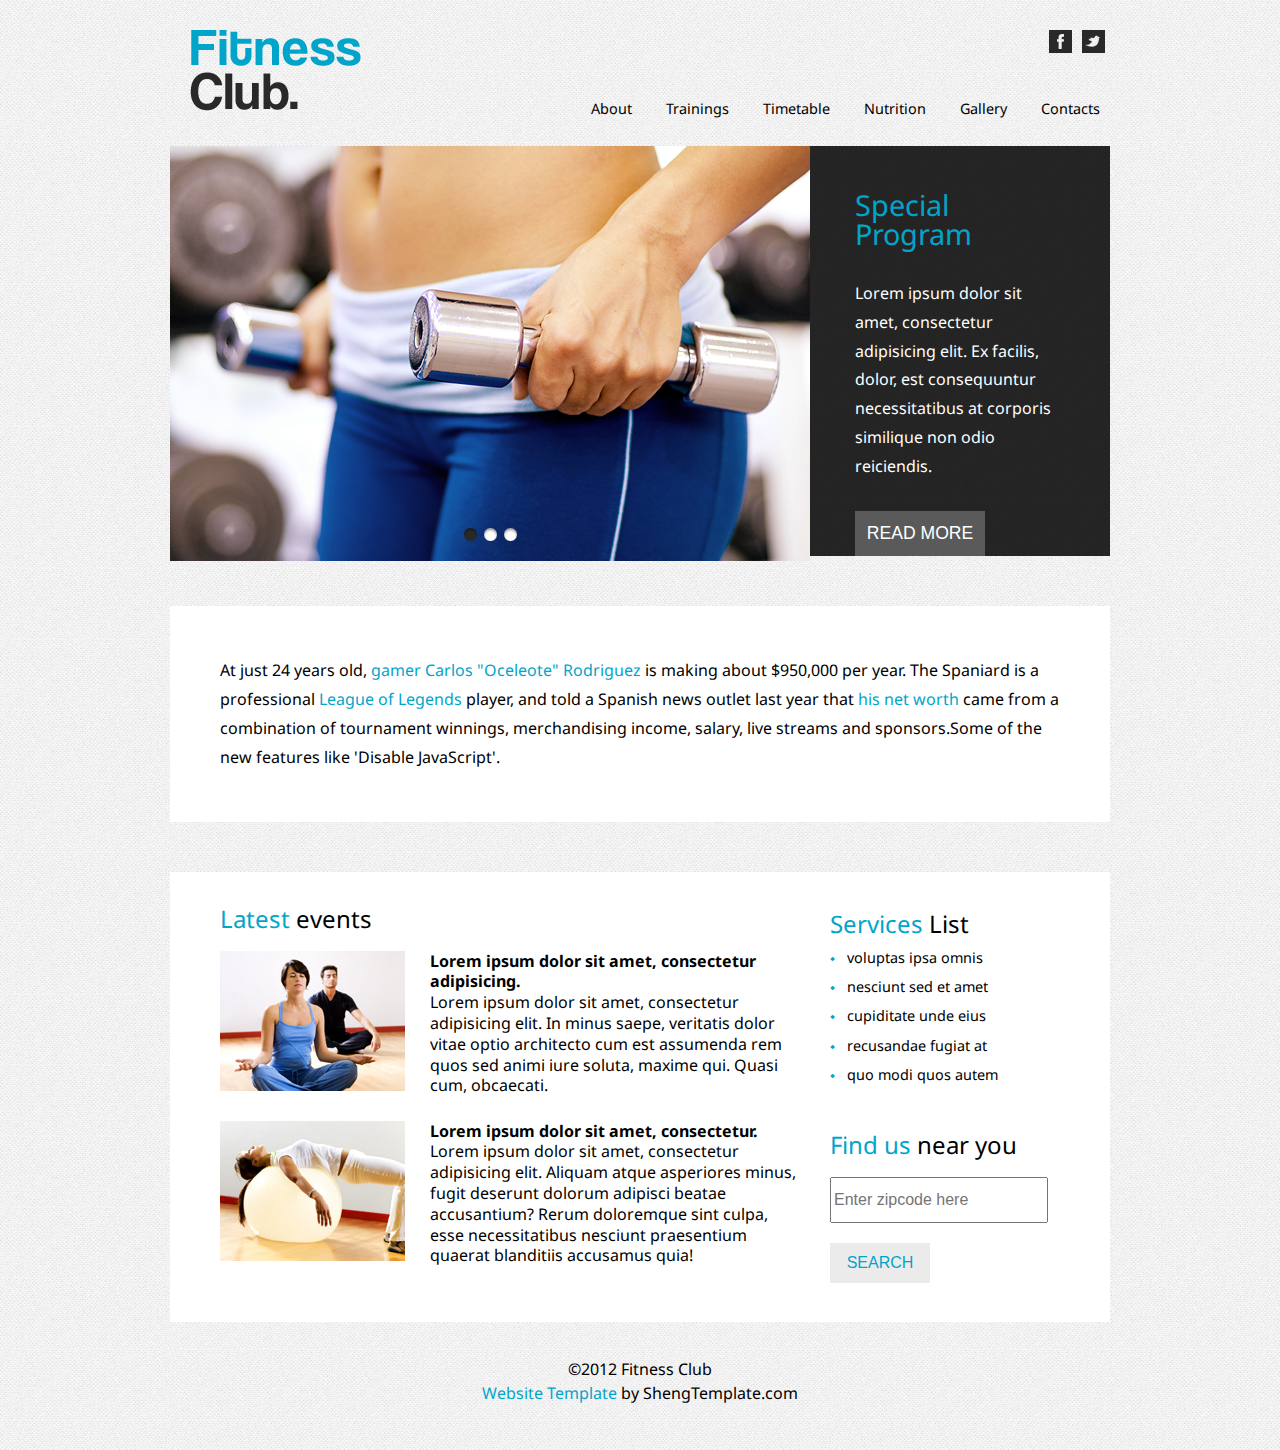
<file: index.html>
<!DOCTYPE html>
<html lang="en">
<head>
    <meta charset="UTF-8">
<!--重要！可影響網站在搜尋引擎結果中的相關性和排名，150字以內-->
    <meta name='description' content='Lorem ipsum dolor sit amet, consectetur adipisicing elit. Est nam, fugit nemo!'>
    <!--Open Graph (og)是facebook所發表的api，是寫在HTML上的MetaData，讓Facebook可以更精準了解網頁內容，-->
     <!-- title:網頁標題 -->
    <meta property="og:title" content="Lorem ipsum dolor sit amet.">
    <!-- 網頁描述 -->
    <meta property="og:description" content="Lorem ipsum dolor sit amet, consectetur adipisicing elit. Sint, sed! ">
    <meta property="og:type" content="website">
    <!-- 網址 -->
    <meta property="og:url" content="http://www.foo.com.tw">
    <!-- 縮圖網址 -->
    <meta property="og:image" content="http://www.myerstone.com.tw/images/icon.png"/>
    <!-- 給手機建立捷徑用的icon -->
    <link href="images/icon.png" rel="apple-touch-icon">
    <title>homework</title>

    <link href="stylesheets/screen.css" media="screen, projection" rel="stylesheet" type="text/css">
    <link href="stylesheets/print.css" media="print" rel="stylesheet" type="text/css">
    <link href='http://fonts.googleapis.com/css?family=Droid+Sans:400,700' rel='stylesheet' type='text/css'>  <!--[if IE]>
      <link href="/stylesheets/ie.css" media="screen, projection" rel="stylesheet" type="text/css" />
  <![endif]-->
</head>
<body>
    <div id="container">
        <div class="header"><a href="index.html"><img class="head_logo" src="images/logo.png" height="81" width="171" alt="logo"> </a> 
        <img class="head_social" src="images/dot_tweet.png" alt="tweeter"><img class="head_social" src="images/dot_facebook.png" alt="facebook">
            <ul>
                <li><a href="p1.html">About</a></li>
                <li><a href="p1.html">Trainings</a></li>
                <li><a href="p1.html">Timetable</a></li>
                <li><a href="p1.html">Nutrition</a></li>
                <li><a href="p1.html">Gallery</a></li>
                <li><a href="p1.html">Contacts</a></li>
            </ul>
        </div>
    </div>

        
<div class="slider">
    <img class="slider_left" src="images/slider-1.png" height="415" width="640" alt="slider one">
    <div class="slider_right">
        <p class="slider_bigText"><a href="#">Special<br />Program</a></p>
        <p class="slider_smlText">Lorem ipsum dolor sit amet, consectetur adipisicing elit. Ex facilis, dolor, est consequuntur necessitatibus at corporis similique non odio reiciendis.</p>
        <button type="button" class="slider_btn">READ MORE</button>
    </div>
</div>
<div class="content">
    <div class="content_intro"><p>At just 24 years old, <a herf="#">gamer Carlos "Oceleote" Rodriguez</a> is making about $950,000 per year. The Spaniard is a professional <a href="#">League of Legends</a> player, and told a Spanish news outlet last year that <a href="#">his net worth</a> came from a combination of tournament winnings, merchandising income, salary, live streams and sponsors.Some of the new features like 'Disable JavaScript'.</p>  
    </div>

    <div class="content_feature">
        <div class="content_feature_left">
            <h2><span>Latest</span> events</h2>
            <div class="content_feature_left_event1"><img src="images/page1-img1.jpg" height="140" width="185"><h4>Lorem ipsum dolor sit amet, consectetur adipisicing.</h4><p>Lorem ipsum dolor sit amet, consectetur adipisicing elit. In minus saepe, veritatis dolor vitae optio architecto cum est assumenda rem quos sed animi iure soluta, maxime qui. Quasi cum, obcaecati.</p></div>
            <div class="content_feature_left_event2">
            <img src="images/page1-img2.jpg" height="140" width="185">
            <h4>Lorem ipsum dolor sit amet, consectetur.</h4>
            <p>Lorem ipsum dolor sit amet, consectetur adipisicing elit. Aliquam atque asperiores minus, fugit deserunt dolorum adipisci beatae accusantium? Rerum doloremque sint culpa, esse necessitatibus nesciunt praesentium quaerat blanditiis accusamus quia!</p>
            </div>
        </div>
        <div class="content_feature_right">
        <ul class="serive_list">
        <h2>Services <span>List</span></h2>
            
            <li><span>voluptas ipsa omnis</span></li>
            
            <li><span>nesciunt sed et amet</span></li>
            
            <li><span>cupiditate unde eius</span></li>
            
            <li><span>recusandae fugiat at</span></li>
            
            <li><span>quo modi quos autem</span></li>
            
        </ul>
        <div class="findUs">
        <h2><span>Find us</span> near you</h2>
        <input class="zipcode" type="text" placeholder="Enter zipcode here">
        <br />
        <button class="zipcode_btn">SEARCH</button></div>
        </div>
    </div>
</div>

    <div class="footer">
    <p>&copy;2012 Fitness Club<br />
    <a href="stylesheets">Website Template</a> by ShengTemplate.com</p>
    </div>
      <!--<script src="js/jquery-1.11.2.min.js"></script>
      <script src="js/bootstrap.min.js"></script>-->

</body>
</html>
</file>
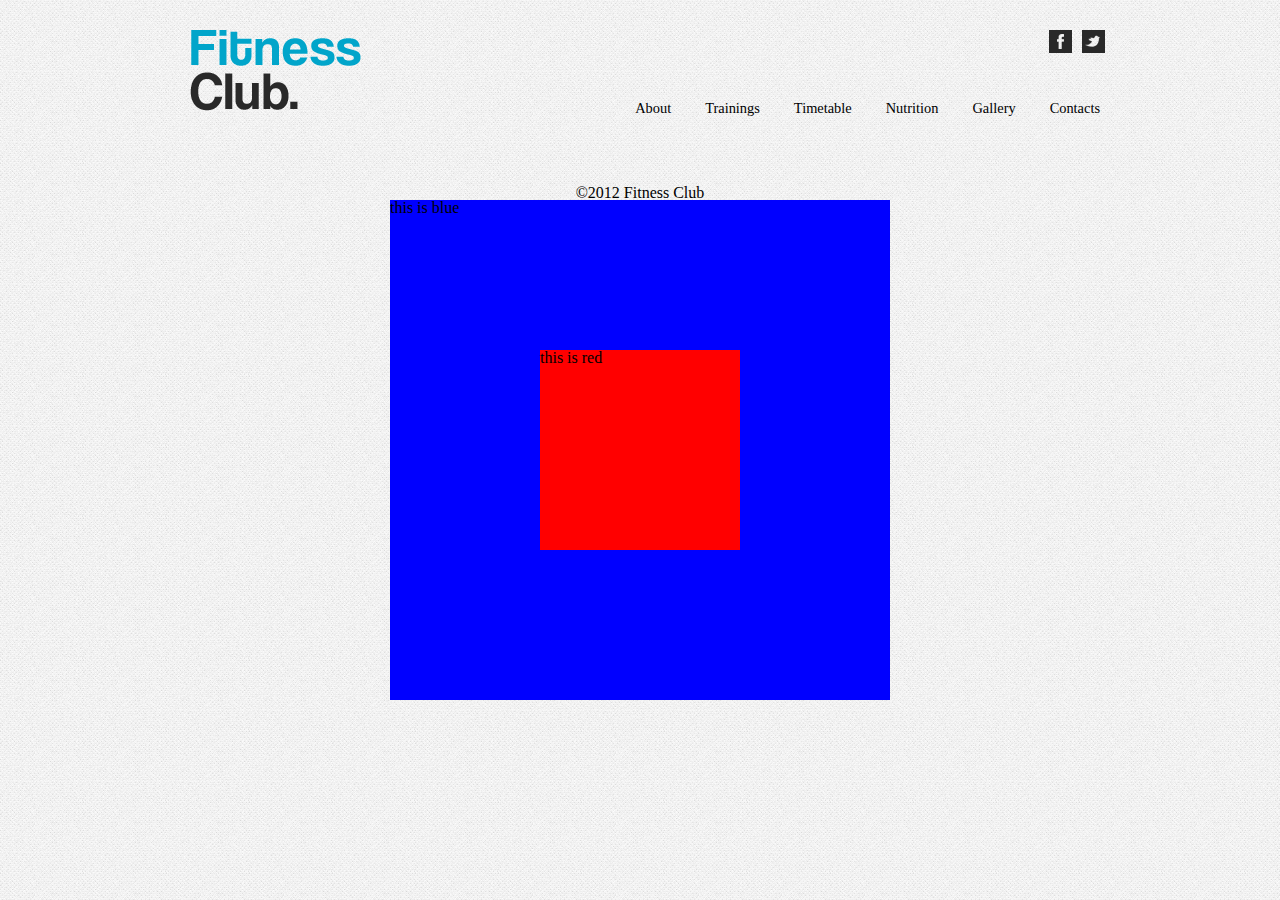
<file: p1.html>
<!DOCTYPE html>
<html lang="en">
<head>
    <meta charset="UTF-8">
<!--重要！可影響網站在搜尋引擎結果中的相關性和排名，150字以內
 -->    
    <meta name='description' content='Lorem ipsum dolor sit amet, consectetur adipisicing elit. Est nam, fugit nemo!' />
    <!-- facebook所發表的api，是寫在HTML上的MetaData，讓Facebook可以更精準了解網頁內容，-->
     <!-- title:網頁標題 -->
    <meta property="og:title" content="Lorem ipsum dolor sit amet."/>
    <!-- 網頁描述 -->
    <meta property="og:description" content="Lorem ipsum dolor sit amet, consectetur adipisicing elit. Sint, sed! ">
    <meta property="og:type" content="website"/>
    <!-- 網址 -->
    <meta property="og:url" content="http://www.foo.com.tw"/>
    <!-- 縮圖網址 -->
    <meta property="og:image" content="http://www.myerstone.com.tw/images/icon.png"/>
    <!-- 給手機建立捷徑用的icon -->
    <link href="images/icon.png" rel="apple-touch-icon" />
    <title>homework</title>

    <link href="stylesheets/screen.css" media="screen, projection" rel="stylesheet" type="text/css" />
    <link href="stylesheets/print.css" media="print" rel="stylesheet" type="text/css" />
    <link href='http://fonts.googleapis.com/css?family=Droid+Sans:400,700' rel='stylesheet' type='text/css'>  <!--[if IE]>
      <link href="/stylesheets/ie.css" media="screen, projection" rel="stylesheet" type="text/css" />
  <![endif]-->
</head>
<body>
    <div id="container">
        <div class="header"><a href="index.html"><img class="head_logo" src="images/logo.png" height="81" width="171" alt="logo"> </a> 
        <img class="head_social" src="images/dot_tweet.png" alt="tweeter"><img class="head_social" src="images/dot_facebook.png" alt="facebook">
            <ul>
                <li><a href="p1.html">About</a></li>
                <li><a href="p1.html">Trainings</a></li>
                <li><a href="p1.html">Timetable</a></li>
                <li><a href="p1.html">Nutrition</a></li>
                <li><a href="p1.html">Gallery</a></li>
                <li><a href="p1.html">Contacts</a></li>
            </ul>
        </div>
    </div>

        
    <div class="blue">
    this is blue
        <div class="red">this is red</div>
    </div>
        
    
    <link rel="stylesheet" type="text/css" href="stylesheets/p1.css">

    <div class="footer">
    <p>&copy;2012 Fitness Club<br />
    <a href="stylesheets">Website Template</a> by ShengTemplate.com</p>
    </div>
      <!--<script src="js/jquery-1.11.2.min.js"></script>
      <script src="js/bootstrap.min.js"></script>-->

</body>
</html>
</file>
<file: stylesheets/screen.css>
/* Welcome to Compass.
 * In this file you should write your main styles. (or centralize your imports)
 * Import this file using the following HTML or equivalent:
 * <link href="/stylesheets/screen.css" media="screen, projection" rel="stylesheet" type="text/css" /> */
/* line 5, ../../../../../../../Applications/Fire.app/Contents/Resources/lib/ruby/compass_1.0/compass-core-1.0.0/stylesheets/compass/reset/_utilities.scss */
html, body, div, span, applet, object, iframe,
h1, h2, h3, h4, h5, h6, p, blockquote, pre,
a, abbr, acronym, address, big, cite, code,
del, dfn, em, img, ins, kbd, q, s, samp,
small, strike, strong, sub, sup, tt, var,
b, u, i, center,
dl, dt, dd, ol, ul, li,
fieldset, form, label, legend,
table, caption, tbody, tfoot, thead, tr, th, td,
article, aside, canvas, details, embed,
figure, figcaption, footer, header, hgroup,
menu, nav, output, ruby, section, summary,
time, mark, audio, video {
  margin: 0;
  padding: 0;
  border: 0;
  font: inherit;
  font-size: 100%;
  vertical-align: baseline;
}

/* line 22, ../../../../../../../Applications/Fire.app/Contents/Resources/lib/ruby/compass_1.0/compass-core-1.0.0/stylesheets/compass/reset/_utilities.scss */
html {
  line-height: 1;
}

/* line 24, ../../../../../../../Applications/Fire.app/Contents/Resources/lib/ruby/compass_1.0/compass-core-1.0.0/stylesheets/compass/reset/_utilities.scss */
ol, ul {
  list-style: none;
}

/* line 26, ../../../../../../../Applications/Fire.app/Contents/Resources/lib/ruby/compass_1.0/compass-core-1.0.0/stylesheets/compass/reset/_utilities.scss */
table {
  border-collapse: collapse;
  border-spacing: 0;
}

/* line 28, ../../../../../../../Applications/Fire.app/Contents/Resources/lib/ruby/compass_1.0/compass-core-1.0.0/stylesheets/compass/reset/_utilities.scss */
caption, th, td {
  text-align: left;
  font-weight: normal;
  vertical-align: middle;
}

/* line 30, ../../../../../../../Applications/Fire.app/Contents/Resources/lib/ruby/compass_1.0/compass-core-1.0.0/stylesheets/compass/reset/_utilities.scss */
q, blockquote {
  quotes: none;
}
/* line 103, ../../../../../../../Applications/Fire.app/Contents/Resources/lib/ruby/compass_1.0/compass-core-1.0.0/stylesheets/compass/reset/_utilities.scss */
q:before, q:after, blockquote:before, blockquote:after {
  content: "";
  content: none;
}

/* line 32, ../../../../../../../Applications/Fire.app/Contents/Resources/lib/ruby/compass_1.0/compass-core-1.0.0/stylesheets/compass/reset/_utilities.scss */
a img {
  border: none;
}

/* line 116, ../../../../../../../Applications/Fire.app/Contents/Resources/lib/ruby/compass_1.0/compass-core-1.0.0/stylesheets/compass/reset/_utilities.scss */
article, aside, details, figcaption, figure, footer, header, hgroup, main, menu, nav, section, summary {
  display: block;
}

/* line 9, ../sass/screen.scss */
body {
  font-family: 'Droid Sans',Helvetica,Verdana, Arial, sans-serif;
  font-size: 16px;
  width: 100%;
  margin: 0 auto;
  background-image: url(../images/bg_html.jpg);
}
/* line 15, ../sass/screen.scss */
body a {
  text-decoration: none;
  color: #01A5CA;
}
/* line 19, ../sass/screen.scss */
body a:hover {
  font-weight: bold;
  opacity: 0.7;
}
/* line 24, ../sass/screen.scss */
body .header {
  top: 0px;
  left: 90px;
  margin: 0 auto;
  width: 940px;
  text-align: right;
}
/* line 30, ../sass/screen.scss */
body .header .head_logo {
  float: left;
  padding: 30px 180px 30px 20px;
}
/* line 35, ../sass/screen.scss */
body .header .head_social {
  display: inline;
  padding: 30px 5px 40px 5px;
  float: right;
  height: 23px;
}
/* line 41, ../sass/screen.scss */
body .header ul {
  padding: 100px 10px 30px 0px;
}
/* line 43, ../sass/screen.scss */
body .header ul li {
  display: inline;
  padding-left: 30px;
  font-size: 0.9em;
}
/* line 47, ../sass/screen.scss */
body .header ul li a {
  color: black;
}
/* line 50, ../sass/screen.scss */
body .header ul li a:hover {
  color: #01A5CA;
  font-weight: normal;
  opacity: 0.7;
}
/* line 60, ../sass/screen.scss */
body .slider {
  clear: left;
  width: 940px;
  background-color: rgba(0, 0, 0, 0.85);
  margin: auto;
  height: 410px;
}
/* line 67, ../sass/screen.scss */
body .slider .slider_left {
  float: left;
  width: 640px;
}
/* line 71, ../sass/screen.scss */
body .slider .slider_right {
  float: right;
  text-align: left;
  width: 300px;
  height: 415px;
}
/* line 84, ../sass/screen.scss */
body .slider .slider_right .slider_bigText {
  padding: 45px 0px 30px 45px;
  color: #01A5CA;
  font-size: 1.8em;
}
/* line 89, ../sass/screen.scss */
body .slider .slider_right .slider_smlText {
  color: white;
  padding: 0px 45px 30px 45px;
  font-weight: normal;
  line-height: 1.8em;
}
/* line 95, ../sass/screen.scss */
body .slider .slider_right .slider_btn {
  font-size: 1.1em;
  border: none;
  margin-left: 45px;
  text-align: center;
  background-color: rgba(100, 100, 100, 0.85);
  color: white;
  width: 130px;
  height: 45px;
}
/* line 108, ../sass/screen.scss */
body .content {
  margin: 50px auto;
  width: 940px;
}
/* line 113, ../sass/screen.scss */
body .content .content_intro {
  background-color: white;
  padding: 50px;
  line-height: 1.8em;
}
/* line 127, ../sass/screen.scss */
body .content .content_feature {
  margin-top: 50px;
  margin-bottom: 50px;
  background-color: #fff;
}
/* line 133, ../sass/screen.scss */
body .content .content_feature .content_feature_left {
  background-color: #fff;
  float: left;
  width: 650px;
  height: 450px;
}
/* line 138, ../sass/screen.scss */
body .content .content_feature .content_feature_left h2 {
  font-size: 1.5em;
  padding-top: 35px;
  padding-left: 50px;
}
/* line 143, ../sass/screen.scss */
body .content .content_feature .content_feature_left span {
  color: #01A5CA;
}
/* line 147, ../sass/screen.scss */
body .content .content_feature .content_feature_left .content_feature_left_event1, body .content .content_feature .content_feature_left .content_feature_left_event2 {
  height: 140px;
  padding: 20px 20px 10px 50px;
  line-height: 1.3em;
}
/* line 151, ../sass/screen.scss */
body .content .content_feature .content_feature_left .content_feature_left_event1 img, body .content .content_feature .content_feature_left .content_feature_left_event2 img {
  float: left;
}
/* line 155, ../sass/screen.scss */
body .content .content_feature .content_feature_left .content_feature_left_event1 p, body .content .content_feature .content_feature_left .content_feature_left_event2 p {
  margin-left: 185px;
  padding-left: 25px;
}
/* line 159, ../sass/screen.scss */
body .content .content_feature .content_feature_left .content_feature_left_event1 h4, body .content .content_feature .content_feature_left .content_feature_left_event2 h4 {
  margin-left: 185px;
  padding-left: 25px;
  font-weight: bold;
}
/* line 167, ../sass/screen.scss */
body .content .content_feature .content_feature_right {
  background-color: white;
  float: right;
  width: 290px;
  height: 450px;
}
/* line 174, ../sass/screen.scss */
body .content .content_feature .content_feature_right .serive_list {
  padding: 40px 0px 10px 0px;
}
/* line 177, ../sass/screen.scss */
body .content .content_feature .content_feature_right h2 {
  font-size: 1.5em;
}
/* line 180, ../sass/screen.scss */
body .content .content_feature .content_feature_right span {
  color: #01A5CA;
}
/* line 183, ../sass/screen.scss */
body .content .content_feature .content_feature_right ul {
  color: #01A5CA;
  margin-left: 10px;
}
/* line 188, ../sass/screen.scss */
body .content .content_feature .content_feature_right li {
  margin-top: 15px;
  font-size: 0.9em;
  position: relative;
  padding-left: 17px;
}
/* line 195, ../sass/screen.scss */
body .content .content_feature .content_feature_right li:before {
  content: "\2b29";
  left: 0;
  position: absolute;
}
/* line 200, ../sass/screen.scss */
body .content .content_feature .content_feature_right span {
  color: black;
}
/* line 203, ../sass/screen.scss */
body .content .content_feature .content_feature_right .findUs {
  background-color: #fff;
  padding-left: 10px;
}
/* line 206, ../sass/screen.scss */
body .content .content_feature .content_feature_right .findUs h2 {
  padding-top: 40px;
}
/* line 209, ../sass/screen.scss */
body .content .content_feature .content_feature_right .findUs span {
  color: #01A5CA;
}
/* line 212, ../sass/screen.scss */
body .content .content_feature .content_feature_right .findUs .zipcode {
  font-size: 16px;
  width: 210px;
  height: 40px;
  margin-top: 20px;
}
/* line 218, ../sass/screen.scss */
body .content .content_feature .content_feature_right .findUs .zipcode_btn {
  font-size: 1em;
  border: none;
  margin-top: 20px;
  background-color: #EBEBEB;
  color: #01A5CA;
  width: 100px;
  height: 40px;
}
/* line 232, ../sass/screen.scss */
body .footer {
  clear: left;
  padding-top: 35px;
  margin-bottom: 45px;
  text-align: center;
}
/* line 237, ../sass/screen.scss */
body .footer p {
  line-height: 1.5em;
}
</file>
<file: stylesheets/print.css>
/* Welcome to Compass. Use this file to define print styles.
 * Import this file using the following HTML or equivalent:
 * <link href="/stylesheets/print.css" media="print" rel="stylesheet" type="text/css" /> */
</file>
<file: stylesheets/ie.css>
/* Welcome to Compass. Use this file to write IE specific override styles.
 * Import this file using the following HTML or equivalent:
 * <!--[if IE]>
 *   <link href="/stylesheets/ie.css" media="screen, projection" rel="stylesheet" type="text/css" />
 * <![endif]--> */
</file>
<file: stylesheets/p1.css>
/* line 5, ../../../../../../../Applications/Fire.app/Contents/Resources/lib/ruby/compass_1.0/compass-core-1.0.0/stylesheets/compass/reset/_utilities.scss */
html, body, div, span, applet, object, iframe,
h1, h2, h3, h4, h5, h6, p, blockquote, pre,
a, abbr, acronym, address, big, cite, code,
del, dfn, em, img, ins, kbd, q, s, samp,
small, strike, strong, sub, sup, tt, var,
b, u, i, center,
dl, dt, dd, ol, ul, li,
fieldset, form, label, legend,
table, caption, tbody, tfoot, thead, tr, th, td,
article, aside, canvas, details, embed,
figure, figcaption, footer, header, hgroup,
menu, nav, output, ruby, section, summary,
time, mark, audio, video {
  margin: 0;
  padding: 0;
  border: 0;
  font: inherit;
  font-size: 100%;
  vertical-align: baseline;
}

/* line 22, ../../../../../../../Applications/Fire.app/Contents/Resources/lib/ruby/compass_1.0/compass-core-1.0.0/stylesheets/compass/reset/_utilities.scss */
html {
  line-height: 1;
}

/* line 24, ../../../../../../../Applications/Fire.app/Contents/Resources/lib/ruby/compass_1.0/compass-core-1.0.0/stylesheets/compass/reset/_utilities.scss */
ol, ul {
  list-style: none;
}

/* line 26, ../../../../../../../Applications/Fire.app/Contents/Resources/lib/ruby/compass_1.0/compass-core-1.0.0/stylesheets/compass/reset/_utilities.scss */
table {
  border-collapse: collapse;
  border-spacing: 0;
}

/* line 28, ../../../../../../../Applications/Fire.app/Contents/Resources/lib/ruby/compass_1.0/compass-core-1.0.0/stylesheets/compass/reset/_utilities.scss */
caption, th, td {
  text-align: left;
  font-weight: normal;
  vertical-align: middle;
}

/* line 30, ../../../../../../../Applications/Fire.app/Contents/Resources/lib/ruby/compass_1.0/compass-core-1.0.0/stylesheets/compass/reset/_utilities.scss */
q, blockquote {
  quotes: none;
}
/* line 103, ../../../../../../../Applications/Fire.app/Contents/Resources/lib/ruby/compass_1.0/compass-core-1.0.0/stylesheets/compass/reset/_utilities.scss */
q:before, q:after, blockquote:before, blockquote:after {
  content: "";
  content: none;
}

/* line 32, ../../../../../../../Applications/Fire.app/Contents/Resources/lib/ruby/compass_1.0/compass-core-1.0.0/stylesheets/compass/reset/_utilities.scss */
a img {
  border: none;
}

/* line 116, ../../../../../../../Applications/Fire.app/Contents/Resources/lib/ruby/compass_1.0/compass-core-1.0.0/stylesheets/compass/reset/_utilities.scss */
article, aside, details, figcaption, figure, footer, header, hgroup, main, menu, nav, section, summary {
  display: block;
}

/* line 3, ../sass/p1.scss */
.blue {
  margin: auto;
  position: absolute;
  top: 0;
  left: 0;
  bottom: 0;
  right: 0;
  width: 500px;
  height: 500px;
  background-color: blue;
}

/* line 12, ../sass/p1.scss */
.red {
  margin: auto;
  position: absolute;
  top: 0;
  left: 0;
  bottom: 0;
  right: 0;
  width: 200px;
  height: 200px;
  background-color: red;
}
</file>
